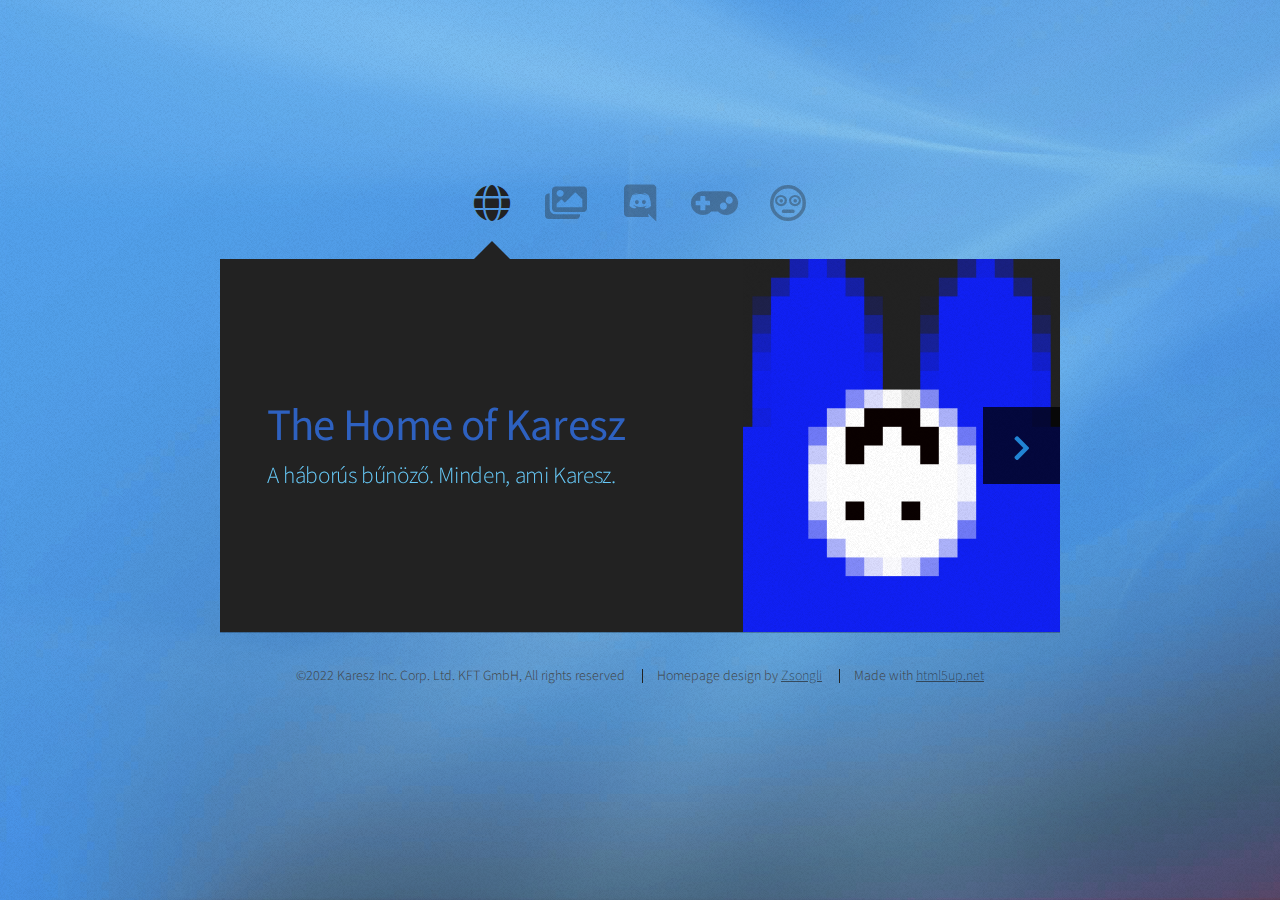
<file: index.html>
<!DOCTYPE html>
<html lang="en">

<head>
    <title>The Home of Karesz</title>
    <meta charset="utf-8" />
    <meta name="viewport" content="width=device-width, initial-scale=1, user-scalable=no" />
    <link rel="stylesheet" href="assets/css/main.css" />
    <link rel="shortcut icon" type="image/x-icon" href="favicon.ico" />
    <noscript>
        <link rel="stylesheet" href="assets/css/noscript.css" />
    </noscript>
</head>

<body class="is-preload">
    <!-- Wrapper-->
    <div id="wrapper">
        <!-- Nav -->
        <nav id="nav">
            <a href="#" class="icon solid fa-globe"><span>Főoldal</span></a>
            <a href="#kareszok" class="icon solid fa-images"><span>Kareszok</span></a>
            <a href="http://invite.karesz.xyz" class="icon brands fa-discord" target="_blank"><span>Discord
                    Bot</span></a>
            <a href="http://clicker.karesz.xyz/" class="icon solid fa-gamepad" target="_blank"><span>Clicker</span></a>
            <a href="/projects" class="icon far fa-flushed"><span>Projects</span></a>
        </nav>

        <!-- Main -->
        <div id="main">
            <!-- Ház -->
            <article id="home" class="panel intro">
                <header>
                    <h1>The Home of Karesz</h1>
                    <p>A háborús bűnöző. Minden, ami Karesz.</p>
                </header>
                <a href="#kareszok" class="jumplink pic">
                    <span class="arrow icon solid fa-chevron-right"><span>Nézz meg</span></span>
                    <img src="images/Karesz.png" alt="" />
                </a>
            </article>

            <!-- Kareszok -->
            <article id="kareszok" class="panel">
                <header>
                    <h2>Kareszok</h2>
                </header>
                <p>
                    Karesz vagyok. Itt van még több Karesz. Kareszból sosem
                    elég.
                </p>
                <section>
                    <div class="row">
                        <div class="col-4 col-6-medium col-12-small">
                            <a href="#" class="image fit"><img src="images/Karesz.svg" alt="" /></a>
                        </div>
                        <div class="col-4 col-6-medium col-12-small">
                            <a href="#" class="image fit"><img src="images/Karesz.png" alt="" /></a>
                        </div>
                        <div class="col-4 col-6-medium col-12-small">
                            <a href="#" class="image fit"><img src="images/Karesz.svg" alt="" /></a>
                        </div>
                        <div class="col-4 col-6-medium col-12-small">
                            <a href="#" class="image fit"><img src="images/Karesz.png" alt="" /></a>
                        </div>
                        <div class="col-4 col-6-medium col-12-small">
                            <a href="#" class="image fit"><img src="images/Karesz.svg" alt="" /></a>
                        </div>
                        <div class="col-4 col-6-medium col-12-small">
                            <a href="#" class="image fit"><img src="images/Karesz.png" alt="" /></a>
                        </div>
                        <div class="col-4 col-6-medium col-12-small">
                            <a href="#" class="image fit"><img src="images/Karesz.svg" alt="" /></a>
                        </div>
                        <div class="col-4 col-6-medium col-12-small">
                            <a href="#" class="image fit"><img src="images/Karesz.png" alt="" /></a>
                        </div>
                        <div class="col-4 col-6-medium col-12-small">
                            <a href="#" class="image fit"><img src="images/Karesz.svg" alt="" /></a>
                        </div>
                        <div class="col-4 col-6-medium col-12-small">
                            <a href="#" class="image fit"><img src="images/Karesz.png" alt="" /></a>
                        </div>
                        <div class="col-4 col-6-medium col-12-small">
                            <a href="#" class="image fit"><img src="images/Karesz.svg" alt="" /></a>
                        </div>
                        <div class="col-4 col-6-medium col-12-small">
                            <a href="#" class="image fit"><img src="images/Karesz.png" alt="" /></a>
                        </div>
                    </div>
                </section>
            </article>
        </div>

        <!-- Footer -->
        <div id="footer">
            <ul class="copyright">
                <li>&copy;2022 Karesz Inc. Corp. Ltd. KFT GmbH, All rights reserved</li>
                <li>Homepage design by <a href="https://github.com/Zsongli">Zsongli</a></li>
                <li>Made with <a href="https://html5up.net">html5up.net</a></li>
            </ul>
        </div>
    </div>

    <!-- Scripts -->
    <script src="assets/js/jquery.min.js"></script>
    <script src="assets/js/browser.min.js"></script>
    <script src="assets/js/breakpoints.min.js"></script>
    <script src="assets/js/util.js"></script>
    <script src="assets/js/main.js"></script>
</body>

</html>
</file>
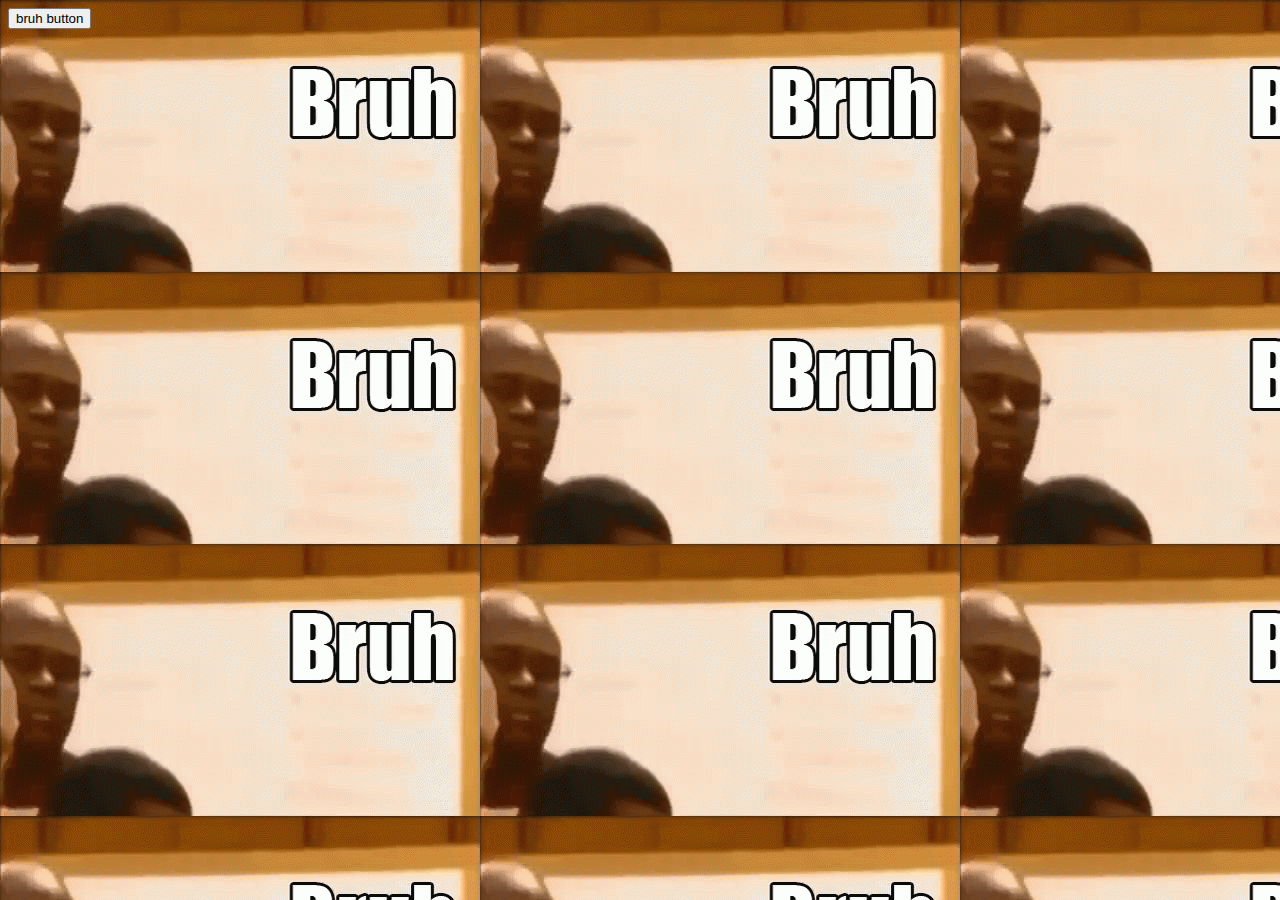
<file: bruh/index.html>
<!DOCTYPE html>
<html lang="en">
    <head>
        <meta charset="UTF-8" />
        <meta name="viewport" content="width=device-width, initial-scale=1.0" />
        <link rel="stylesheet" href="style.css" />
        <script src="bruh.js"></script>
        <title>bruh</title>

        <link
            rel="apple-touch-icon"
            sizes="180x180"
            href="./icon/apple-touch-icon.png"
        />
        <link
            rel="icon"
            type="image/png"
            sizes="32x32"
            href="./icon/favicon-32x32.png"
        />
        <link
            rel="icon"
            type="image/png"
            sizes="16x16"
            href="./icon/favicon-16x16.png"
        />
        <link rel="manifest" href="./icon/site.webmanifest" />
    </head>

    <body>
        <button onclick="bruh()" id="bruh-button">bruh button</button>
        <p id="p1"></p>
    </body>
</html>
</file>
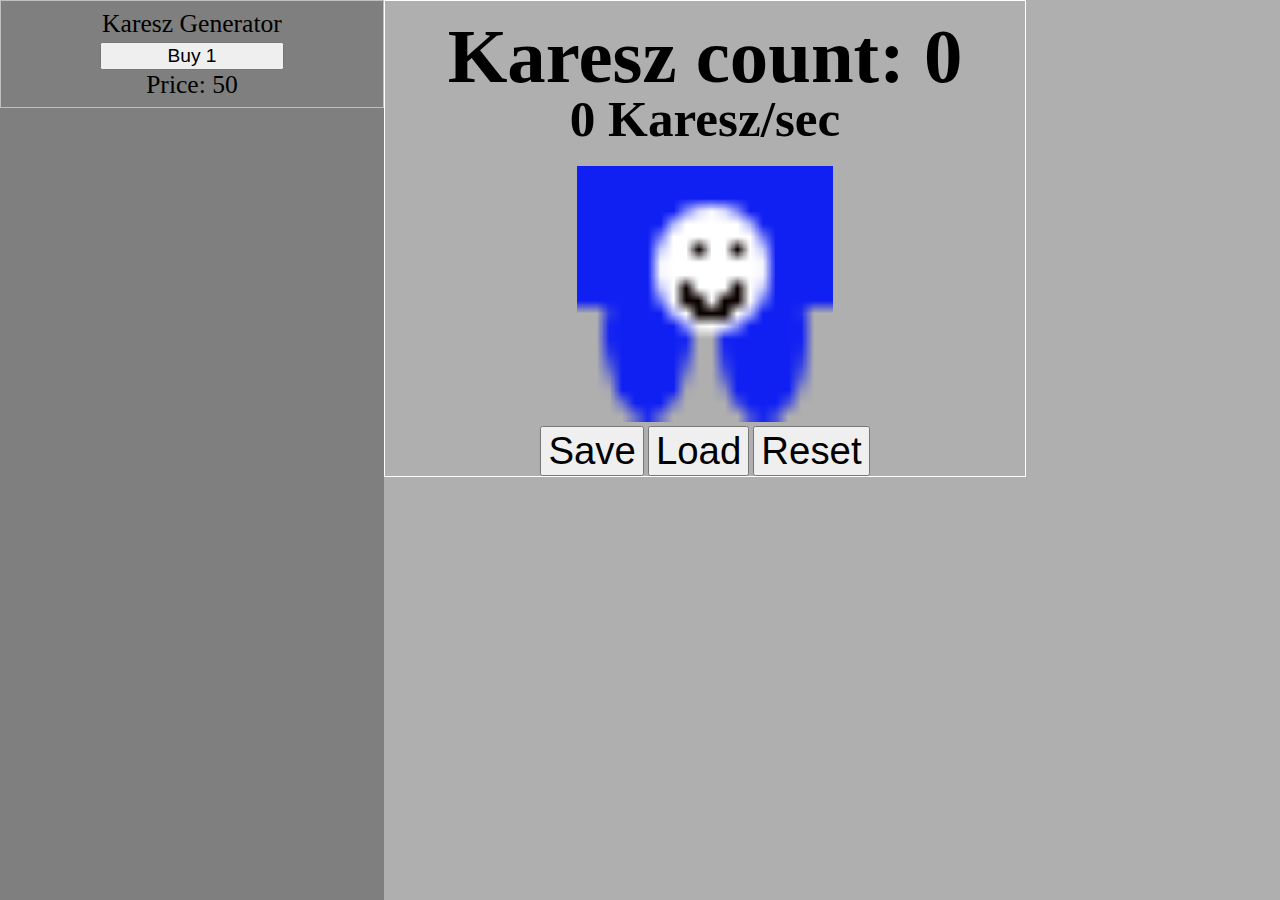
<file: kareszClicker/index.html>
<!DOCTYPE html>
<html lang="en" dir="ltr">
    <head>
        <meta charset="utf-8" />
        <title>Karesz Clicker v1.0</title>
        <link rel="stylesheet" href="index.css" />
    </head>
    <script src="index.js"></script>
    <body onload="onPageLoad()">
        <div id="sidebar">
            <div class="item">
                <div>Karesz Generator</div>
                <button class="itemButton" onclick="buyKareszGenerator(1)">
                    Buy 1
                </button>
                <div id="kareszGeneratorPriceText">Price: 0 Karesz</div>
            </div>
        </div>
        <div id="kareszContainer">
            <h1 id="kareszCountText">Karesz count:</h1>
            <h2 id="kareszPerSecText">0 Karesz/sec</h2>
            <img
                src="../karesz/images/karesz.png"
                id="kareszImage"
                onclick="kareszClicked()"
            />
            <br />
            <button id="saveButton" onclick="saveGame()">Save</button>
            <button id="loadButton" onclick="loadGame(true)">Load</button>
            <button id="resetButton" onclick="resetGame()">Reset</button>
        </div>
    </body>
</html>
</file>
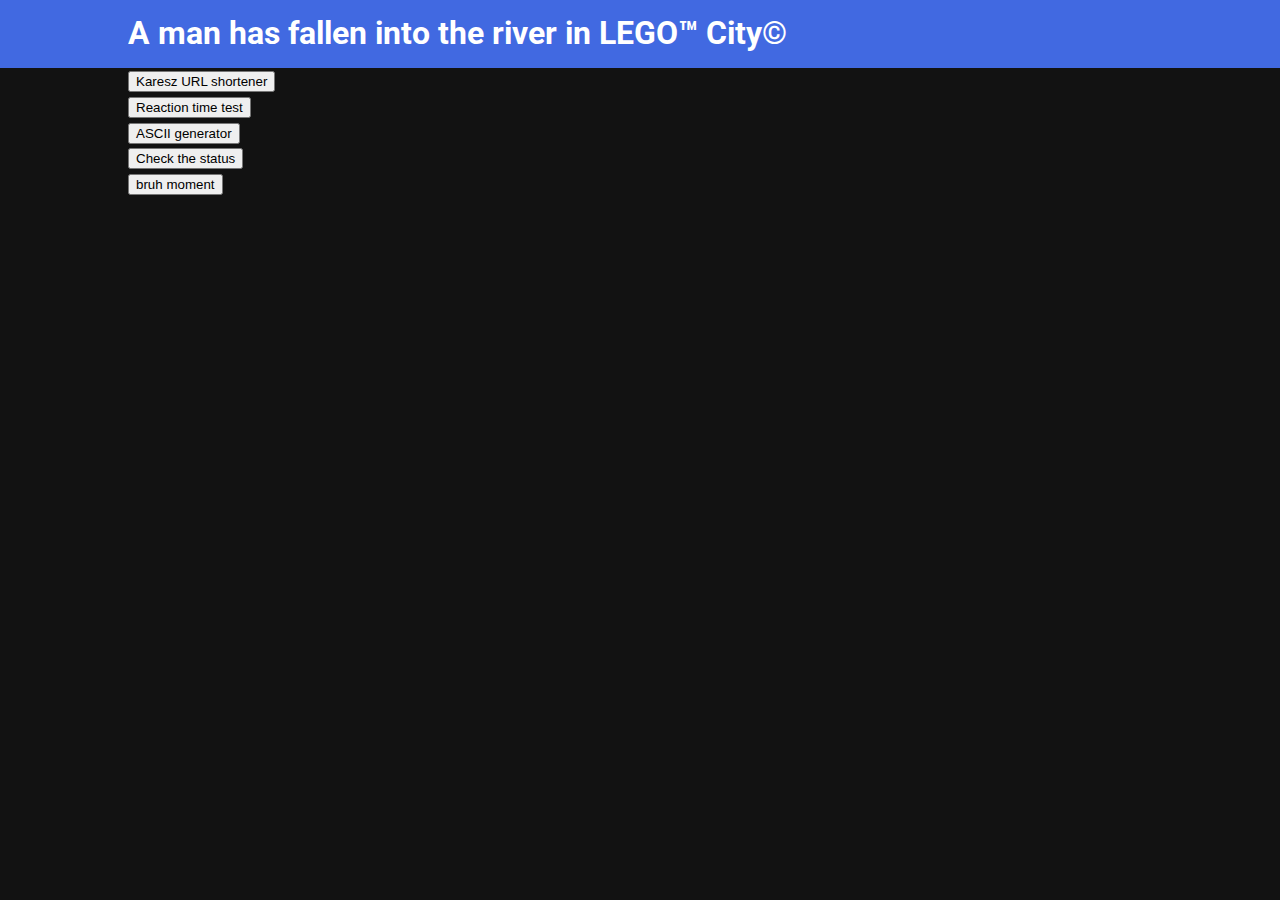
<file: projects/index.html>
<!DOCTYPE html>
<html lang="en">

<head>
    <script src="projects.js"></script>
    <link rel="stylesheet" href="style.css" />
    <meta charset="UTF-8" />
    <meta name="viewport" content="width=device-width, initial-scale=1.0" />
    <link rel="preconnect" href="https://fonts.gstatic.com" />
    <link href="https://fonts.googleapis.com/css2?family=Roboto:wght@300&display=swap" rel="stylesheet" />
    <title>a man has fallen into the river in lego&trade; city&copy;</title>
</head>

<body>
    <header id="main-header">
        <div class="container">
            <h1>
                A man has fallen into the river in LEGO&trade; City&copy;
            </h1>
        </div>
    </header>

    <div class="container" id="links">
        <button onclick="redir('shortener')">Karesz URL shortener</button>
        <br>
        <button onclick="redir('reactiontime')">Reaction time test</button>
        <br>
        <button onclick="redir('ascii')">ASCII generator</button>
        <br>
        <button onclick="redir('\/\/status.karesz.xyz', true)">Check the status</button>
        <br>
        <button onclick="redir('bruh')">bruh moment</button>
    </div>
</body>

</html>
</file>
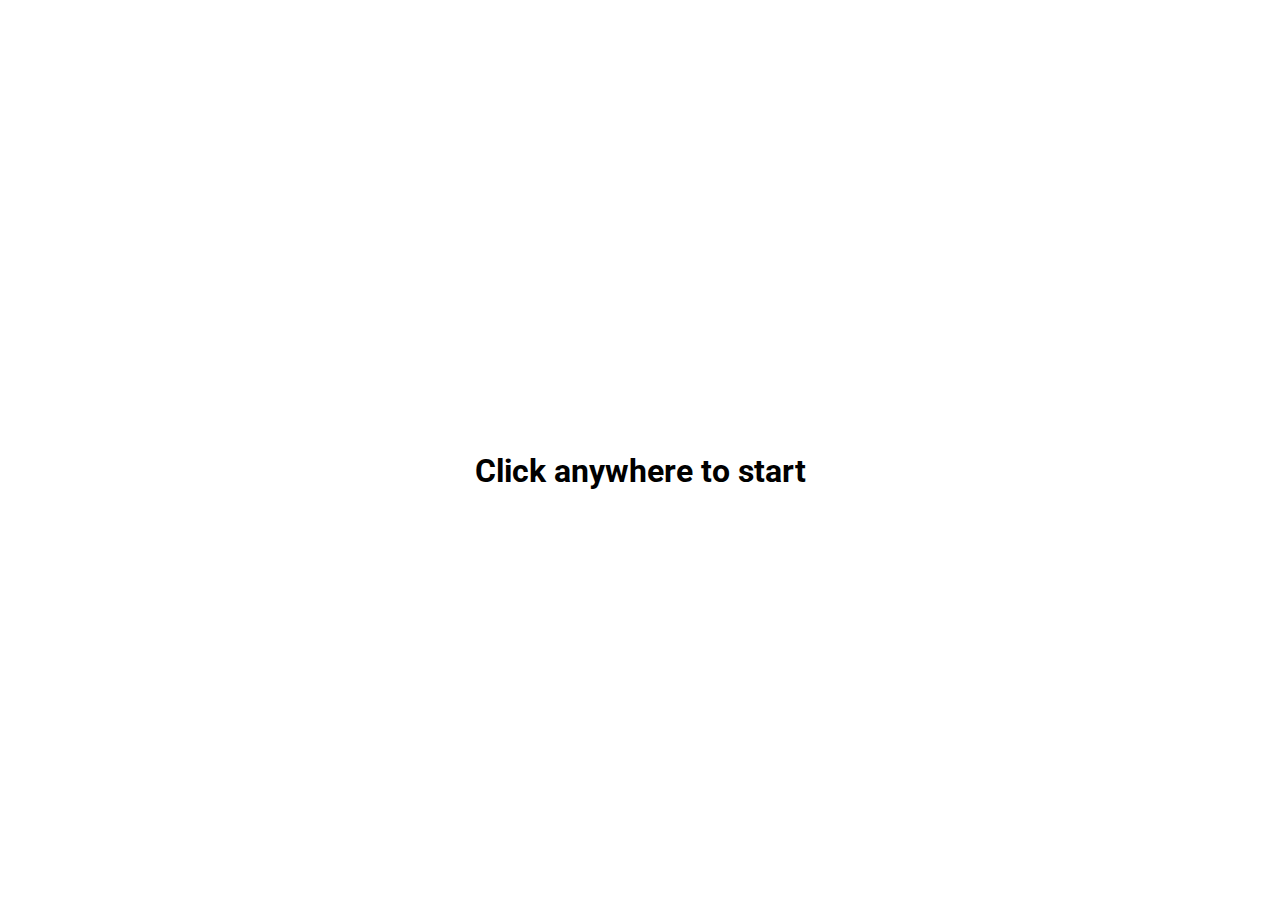
<file: reactiontime/index.html>
<!DOCTYPE html>
<html lang="en">

<head>
    <meta charset="UTF-8" />
    <meta name="viewport" content="width=device-width, initial-scale=1.0" />

    <link rel="preconnect" href="https://fonts.gstatic.com">
    <link href="https://fonts.googleapis.com/css2?family=Roboto:wght@900&display=swap" rel="stylesheet">

    <link rel="stylesheet" href="style.css">
    <script src="reaction.js"></script>
    <title>Reaction Time Test</title>
</head>

<body>
    <div class="parent">
        <h1 id="h1">Click anywhere to start</h1>
    </div>
</body>

</html>
</file>
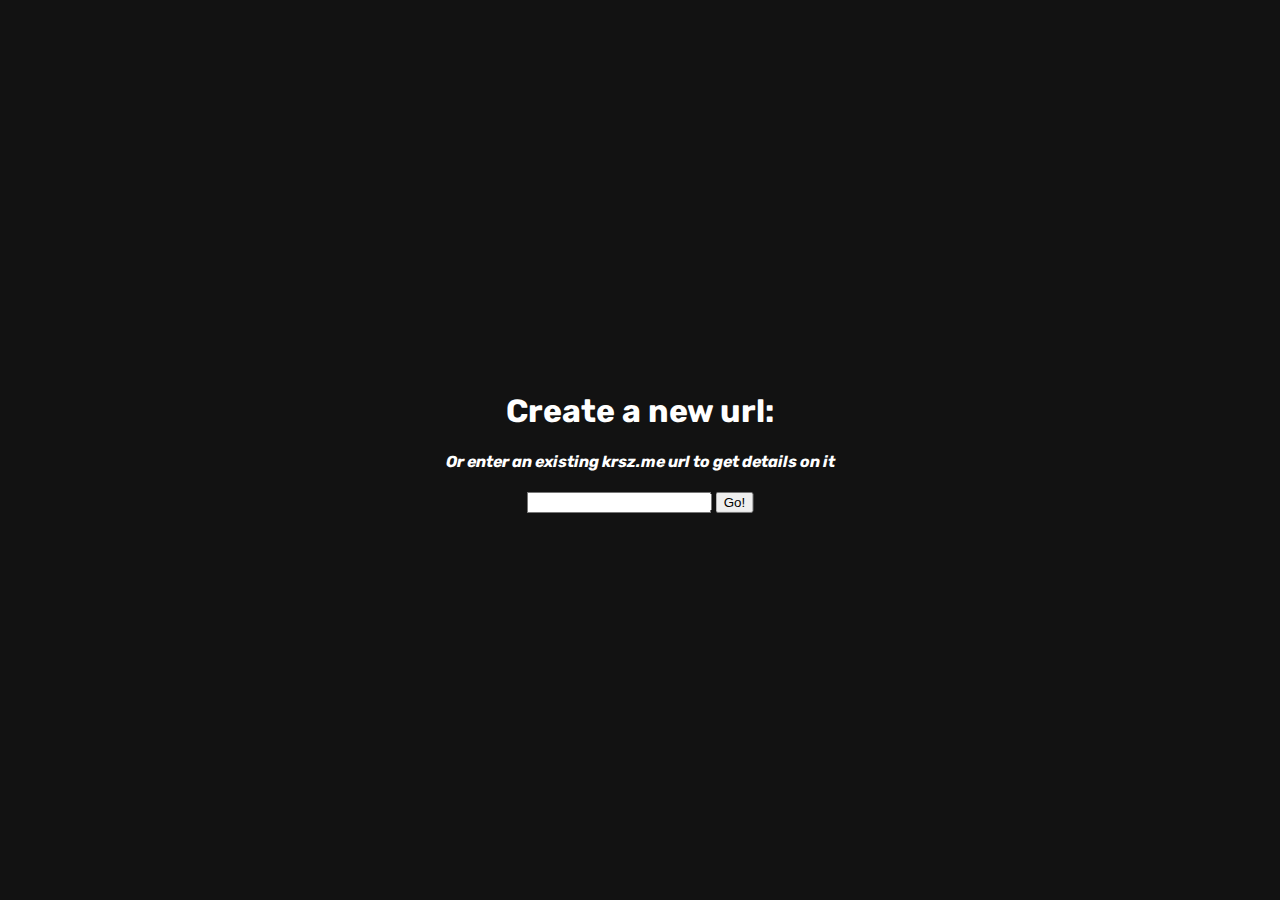
<file: shortener/index.html>
<!DOCTYPE html>
<html lang="en">

<head>
    <meta charset="UTF-8">
    <meta name="viewport" content="width=device-width, initial-scale=1.0">

    <link rel="preconnect" href="https://fonts.gstatic.com">
    <link href="https://fonts.googleapis.com/css2?family=Rubik&display=swap" rel="stylesheet">

    <link rel="stylesheet" href="style.css">
    <script src="shortener.js"></script>
    <title>Karesz URL shortener</title>
</head>

<body>
    <form class="center" id="form">
        <h1>Create a new url:</h1>
        <h4><i>Or enter an existing krsz.me url to get details on it</i></h4>
        <input type="text" id="dest" title="Enter the url here">
        <input type="submit" title="Click to go" value="Go!">
        <p id="p"></p>
        <a href="#" target="_blank" id="a"></a>
    </form>
</body>

</html>
</file>
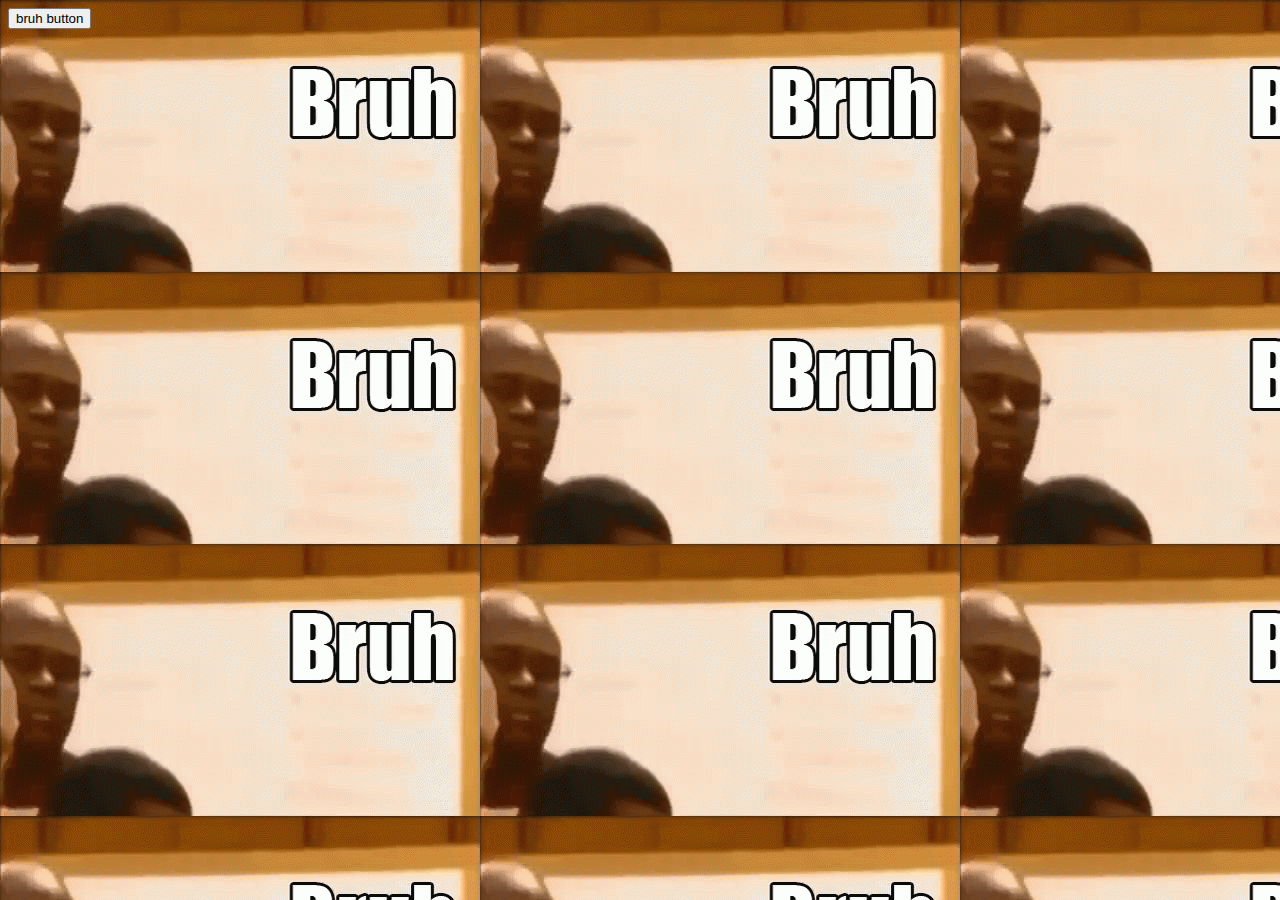
<file: bruh/bruh.html>
<!DOCTYPE html>
<html lang="en">

<head>
    <meta charset="UTF-8">
    <meta name="viewport" content="width=device-width, initial-scale=1.0">
    <link rel="stylesheet" href="style.css">
    <script src="bruh.js"></script>
    <title>bruh</title>
</head>

<body><button onclick="bruh()" id="bruh-button">bruh button</button>
    <p id="p1"></p>

</body>

</html>
</file>
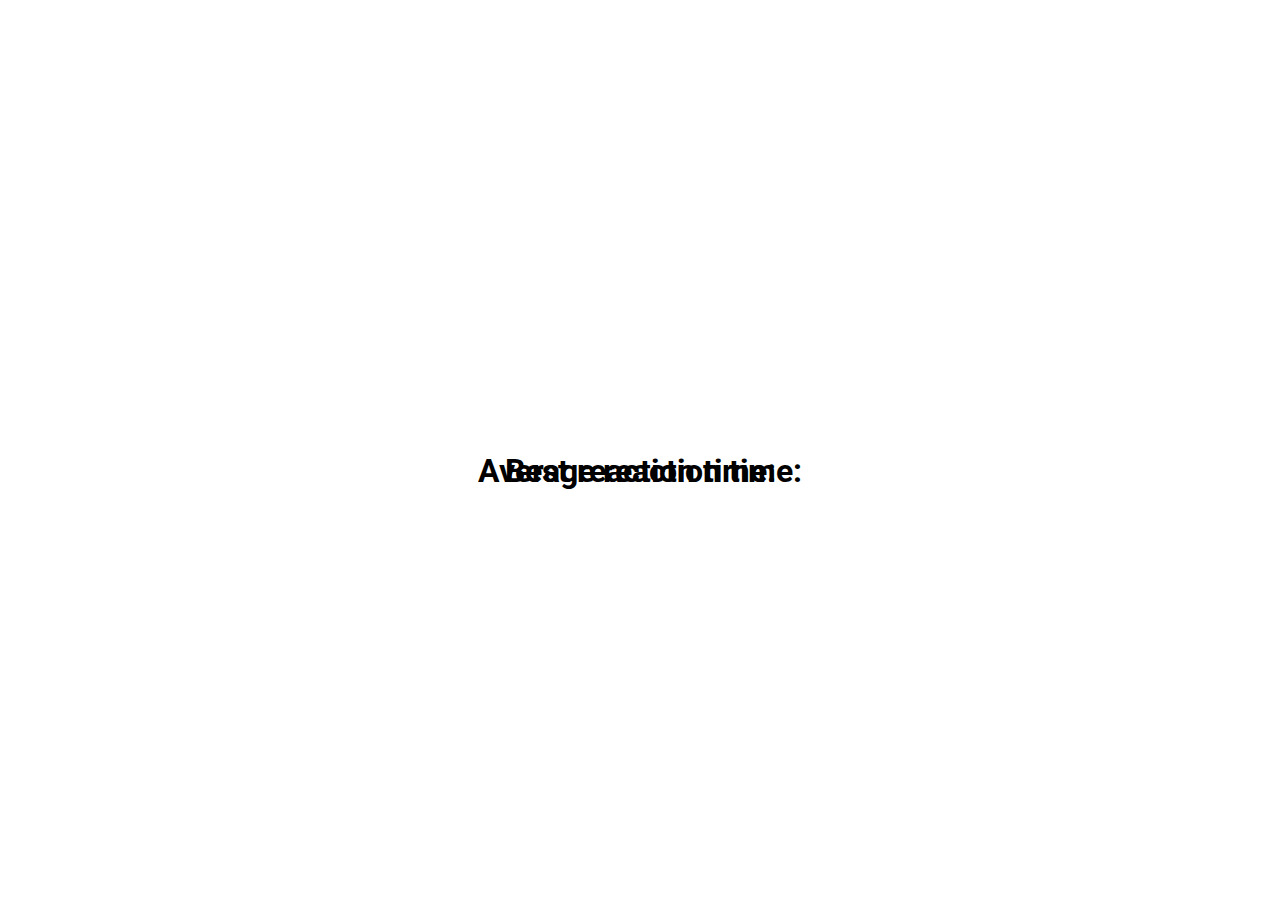
<file: reactiontime/stats.html>
<!DOCTYPE html>
<html lang="en">

<head>
    <meta charset="UTF-8">
    <meta name="viewport" content="width=device-width, initial-scale=1.0">

    <link rel="preconnect" href="https://fonts.gstatic.com">
    <link href="https://fonts.googleapis.com/css2?family=Roboto:wght@500&display=swap" rel="stylesheet">

    <link rel="stylesheet" href="style.css">
    <script src="stats.js"></script>
    <title>Reaction Time Stats</title>
</head>

<body>
    <div class="center">
        <h1>Average reaction time:</h1>
        <h2 id="average"></h2>
        <h1>Best reaction time:</h1>
        <h2 id="min"></h2>
    </div>
</body>

</html>
</file>
<file: assets/css/noscript.css>
/* Wrapper */

	#wrapper {
		opacity: 1 !important;
	}

/* Nav */

	#nav a {
		opacity: 1.0;
	}

		#nav a:before, #nav a:after {
			display: none;
		}

		#nav a span {
			top: 0;
			opacity: 1.0;
		}

			#nav a span:after {
				display: none;
			}

/* Main */

	#main {
		background: none;
		box-shadow: none;
	}

		#main > .panel {
			background: #222222;
			margin-bottom: 2em;
		}

			#main > .panel:last-child {
				margin-bottom: 0;
			}
</file>
<file: bruh/style.css>
body {
    background-image: url("bruh.gif");
}
</file>
<file: kareszClicker/index.css>
body {
  background: #AFAFAF;
  margin: 0;
  overflow: hidden;
}
#sidebar{
  width: 30%;
  height: 100vh;
  float: left;
  background: #7F7F7F;
}
.item{
  padding: 2%;
  border: 1px solid #BFBFBF;
  text-align: center;
  font-size: 2vw;
}
.itemButton {
  width: 50%;
  font-size: 1.5vw;
}
#kareszContainer{
  text-align: center;
  width: 50%;
  border: 1px solid #FFFFFF;
  top: 50%;
  float: left;
}
#kareszImage{
  width: 20vw;
  user-drag: none;
  user-select: none;
  -moz-user-select: none;
  -webkit-user-drag: none;
  -webkit-user-select: none;
  -ms-user-select: none;
}
#kareszCountText{
  font-size: 6vw;
  line-height: 10px;
}
#kareszPerSecText{
  font-size: 4vw;
  line-height: 10px;
}
#saveButton, #loadButton, #resetButton {
  font-size: 3vw;
}
</file>
<file: projects/style.css>
body {
    font-family: "Roboto", sans-serif;
    color: white;
    background-color: #121212;
    font-size: 16px;
    line-height: 1.6em;
    margin: 0;
}

body h3 {
    color: cornflowerblue;
}

#main-header {
    background-color: royalblue;
    color: white;
}

.container {
    width: 80%;
    margin: auto;
    overflow: hidden;
}

.error {
    color: #cf6679;
}
</file>
<file: reactiontime/style.css>
html,
body {
    margin: 0;
    padding: 0;
    width: 100%;
    height: 100%;
    background-color: white;
}

h1 {
    position: absolute;
    top: 50%;
    left: 50%;
    transform: translate(-50%, -50%);

    font-family: "Roboto", sans-serif;
}
</file>
<file: shortener/style.css>
html,
body {
    margin: 0;
    padding: 0;
    width: 100%;
    height: 100%;
    color: white;
    background-color: #121212;
    font-family: "Rubik", sans-serif;
}

.center {
    position: absolute;
    top: 50%;
    left: 50%;
    transform: translate(-50%, -50%);
    text-align: center;
}

#res {
    color: white;
}
</file>
<file: assets/css/main.css>
@import url("https://fonts.googleapis.com/css?family=Source+Sans+Pro:300,400,300italic,400italic");
@import url("fontawesome-all.min.css");


html, body, div, span, applet, object,
iframe, h1, h2, h3, h4, h5, h6, p, blockquote,
pre, a, abbr, acronym, address, big, cite,
code, del, dfn, em, img, ins, kbd, q, s, samp,
small, strike, strong, sub, sup, tt, var, b,
u, i, center, dl, dt, dd, ol, ul, li, fieldset,
form, label, legend, table, caption, tbody,
tfoot, thead, tr, th, td, article, aside,
canvas, details, embed, figure, figcaption,
footer, header, hgroup, menu, nav, output, ruby,
section, summary, time, mark, audio, video {
	margin: 0;
	padding: 0;
	border: 0;
	font-size: 100%;
	font: inherit;
	vertical-align: baseline;}

article, aside, details, figcaption, figure,
footer, header, hgroup, menu, nav, section {
	display: block;}

body {
	line-height: 1;
}

ol, ul {
	list-style: none;
}

blockquote, q {
	quotes: none;
}

	blockquote:before, blockquote:after, q:before, q:after {
		content: '';
		content: none;
	}

table {
	border-collapse: collapse;
	border-spacing: 0;
}

body {
	-webkit-text-size-adjust: none;
}

mark {
	background-color: transparent;
	color: inherit;
}

input::-moz-focus-inner {
	border: 0;
	padding: 0;
}

input, select, textarea {
	-moz-appearance: none;
	-webkit-appearance: none;
	-ms-appearance: none;
	appearance: none;
}

/* Row */

	.row {
		display: flex;
		flex-wrap: wrap;
		box-sizing: border-box;
		align-items: stretch;
	}

		.row > * {
			box-sizing: border-box;
		}

		.row.gtr-uniform > * > :last-child {
			margin-bottom: 0;
		}

		.row.aln-left {
			justify-content: flex-start;
		}

		.row.aln-center {
			justify-content: center;
		}

		.row.aln-right {
			justify-content: flex-end;
		}

		.row.aln-top {
			align-items: flex-start;
		}

		.row.aln-middle {
			align-items: center;
		}

		.row.aln-bottom {
			align-items: flex-end;
		}

		.row > .imp {
			order: -1;
		}

		.row > .col-1 {
			width: 8.33333%;
		}

		.row > .off-1 {
			margin-left: 8.33333%;
		}

		.row > .col-2 {
			width: 16.66667%;
		}

		.row > .off-2 {
			margin-left: 16.66667%;
		}

		.row > .col-3 {
			width: 25%;
		}

		.row > .off-3 {
			margin-left: 25%;
		}

		.row > .col-4 {
			width: 33.33333%;
		}

		.row > .off-4 {
			margin-left: 33.33333%;
		}

		.row > .col-5 {
			width: 41.66667%;
		}

		.row > .off-5 {
			margin-left: 41.66667%;
		}

		.row > .col-6 {
			width: 50%;
		}

		.row > .off-6 {
			margin-left: 50%;
		}

		.row > .col-7 {
			width: 58.33333%;
		}

		.row > .off-7 {
			margin-left: 58.33333%;
		}

		.row > .col-8 {
			width: 66.66667%;
		}

		.row > .off-8 {
			margin-left: 66.66667%;
		}

		.row > .col-9 {
			width: 75%;
		}

		.row > .off-9 {
			margin-left: 75%;
		}

		.row > .col-10 {
			width: 83.33333%;
		}

		.row > .off-10 {
			margin-left: 83.33333%;
		}

		.row > .col-11 {
			width: 91.66667%;
		}

		.row > .off-11 {
			margin-left: 91.66667%;
		}

		.row > .col-12 {
			width: 100%;
		}

		.row > .off-12 {
			margin-left: 100%;
		}

		.row.gtr-0 {
			margin-top: 0em;
			margin-left: 0em;
		}

			.row.gtr-0 > * {
				padding: 0em 0 0 0em;
			}

			.row.gtr-0.gtr-uniform {
				margin-top: 0em;
			}

				.row.gtr-0.gtr-uniform > * {
					padding-top: 0em;
				}

		.row.gtr-25 {
			margin-top: -0.3125em;
			margin-left: -0.3125em;
		}

			.row.gtr-25 > * {
				padding: 0.3125em 0 0 0.3125em;
			}

			.row.gtr-25.gtr-uniform {
				margin-top: -0.3125em;
			}

				.row.gtr-25.gtr-uniform > * {
					padding-top: 0.3125em;
				}

		.row.gtr-50 {
			margin-top: -0.625em;
			margin-left: -0.625em;
		}

			.row.gtr-50 > * {
				padding: 0.625em 0 0 0.625em;
			}

			.row.gtr-50.gtr-uniform {
				margin-top: -0.625em;
			}

				.row.gtr-50.gtr-uniform > * {
					padding-top: 0.625em;
				}

		.row {
			margin-top: -1.25em;
			margin-left: -1.25em;
		}

			.row > * {
				padding: 1.25em 0 0 1.25em;
			}

			.row.gtr-uniform {
				margin-top: -1.25em;
			}

				.row.gtr-uniform > * {
					padding-top: 1.25em;
				}

		.row.gtr-150 {
			margin-top: -1.875em;
			margin-left: -1.875em;
		}

			.row.gtr-150 > * {
				padding: 1.875em 0 0 1.875em;
			}

			.row.gtr-150.gtr-uniform {
				margin-top: -1.875em;
			}

				.row.gtr-150.gtr-uniform > * {
					padding-top: 1.875em;
				}

		.row.gtr-200 {
			margin-top: -2.5em;
			margin-left: -2.5em;
		}

			.row.gtr-200 > * {
				padding: 2.5em 0 0 2.5em;
			}

			.row.gtr-200.gtr-uniform {
				margin-top: -2.5em;
			}

				.row.gtr-200.gtr-uniform > * {
					padding-top: 2.5em;
				}

		@media screen and (max-width: 1680px) {

			.row {
				display: flex;
				flex-wrap: wrap;
				box-sizing: border-box;
				align-items: stretch;
			}

				.row > * {
					box-sizing: border-box;
				}

				.row.gtr-uniform > * > :last-child {
					margin-bottom: 0;
				}

				.row.aln-left {
					justify-content: flex-start;
				}

				.row.aln-center {
					justify-content: center;
				}

				.row.aln-right {
					justify-content: flex-end;
				}

				.row.aln-top {
					align-items: flex-start;
				}

				.row.aln-middle {
					align-items: center;
				}

				.row.aln-bottom {
					align-items: flex-end;
				}

				.row > .imp-xlarge {
					order: -1;
				}

				.row > .col-1-xlarge {
					width: 8.33333%;
				}

				.row > .off-1-xlarge {
					margin-left: 8.33333%;
				}

				.row > .col-2-xlarge {
					width: 16.66667%;
				}

				.row > .off-2-xlarge {
					margin-left: 16.66667%;
				}

				.row > .col-3-xlarge {
					width: 25%;
				}

				.row > .off-3-xlarge {
					margin-left: 25%;
				}

				.row > .col-4-xlarge {
					width: 33.33333%;
				}

				.row > .off-4-xlarge {
					margin-left: 33.33333%;
				}

				.row > .col-5-xlarge {
					width: 41.66667%;
				}

				.row > .off-5-xlarge {
					margin-left: 41.66667%;
				}

				.row > .col-6-xlarge {
					width: 50%;
				}

				.row > .off-6-xlarge {
					margin-left: 50%;
				}

				.row > .col-7-xlarge {
					width: 58.33333%;
				}

				.row > .off-7-xlarge {
					margin-left: 58.33333%;
				}

				.row > .col-8-xlarge {
					width: 66.66667%;
				}

				.row > .off-8-xlarge {
					margin-left: 66.66667%;
				}

				.row > .col-9-xlarge {
					width: 75%;
				}

				.row > .off-9-xlarge {
					margin-left: 75%;
				}

				.row > .col-10-xlarge {
					width: 83.33333%;
				}

				.row > .off-10-xlarge {
					margin-left: 83.33333%;
				}

				.row > .col-11-xlarge {
					width: 91.66667%;
				}

				.row > .off-11-xlarge {
					margin-left: 91.66667%;
				}

				.row > .col-12-xlarge {
					width: 100%;
				}

				.row > .off-12-xlarge {
					margin-left: 100%;
				}

				.row.gtr-0 {
					margin-top: 0em;
					margin-left: 0em;
				}

					.row.gtr-0 > * {
						padding: 0em 0 0 0em;
					}

					.row.gtr-0.gtr-uniform {
						margin-top: 0em;
					}

						.row.gtr-0.gtr-uniform > * {
							padding-top: 0em;
						}

				.row.gtr-25 {
					margin-top: -0.3125em;
					margin-left: -0.3125em;
				}

					.row.gtr-25 > * {
						padding: 0.3125em 0 0 0.3125em;
					}

					.row.gtr-25.gtr-uniform {
						margin-top: -0.3125em;
					}

						.row.gtr-25.gtr-uniform > * {
							padding-top: 0.3125em;
						}

				.row.gtr-50 {
					margin-top: -0.625em;
					margin-left: -0.625em;
				}

					.row.gtr-50 > * {
						padding: 0.625em 0 0 0.625em;
					}

					.row.gtr-50.gtr-uniform {
						margin-top: -0.625em;
					}

						.row.gtr-50.gtr-uniform > * {
							padding-top: 0.625em;
						}

				.row {
					margin-top: -1.25em;
					margin-left: -1.25em;
				}

					.row > * {
						padding: 1.25em 0 0 1.25em;
					}

					.row.gtr-uniform {
						margin-top: -1.25em;
					}

						.row.gtr-uniform > * {
							padding-top: 1.25em;
						}

				.row.gtr-150 {
					margin-top: -1.875em;
					margin-left: -1.875em;
				}

					.row.gtr-150 > * {
						padding: 1.875em 0 0 1.875em;
					}

					.row.gtr-150.gtr-uniform {
						margin-top: -1.875em;
					}

						.row.gtr-150.gtr-uniform > * {
							padding-top: 1.875em;
						}

				.row.gtr-200 {
					margin-top: -2.5em;
					margin-left: -2.5em;
				}

					.row.gtr-200 > * {
						padding: 2.5em 0 0 2.5em;
					}

					.row.gtr-200.gtr-uniform {
						margin-top: -2.5em;
					}

						.row.gtr-200.gtr-uniform > * {
							padding-top: 2.5em;
						}

		}

		@media screen and (max-width: 1280px) {

			.row {
				display: flex;
				flex-wrap: wrap;
				box-sizing: border-box;
				align-items: stretch;
			}

				.row > * {
					box-sizing: border-box;
				}

				.row.gtr-uniform > * > :last-child {
					margin-bottom: 0;
				}

				.row.aln-left {
					justify-content: flex-start;
				}

				.row.aln-center {
					justify-content: center;
				}

				.row.aln-right {
					justify-content: flex-end;
				}

				.row.aln-top {
					align-items: flex-start;
				}

				.row.aln-middle {
					align-items: center;
				}

				.row.aln-bottom {
					align-items: flex-end;
				}

				.row > .imp-large {
					order: -1;
				}

				.row > .col-1-large {
					width: 8.33333%;
				}

				.row > .off-1-large {
					margin-left: 8.33333%;
				}

				.row > .col-2-large {
					width: 16.66667%;
				}

				.row > .off-2-large {
					margin-left: 16.66667%;
				}

				.row > .col-3-large {
					width: 25%;
				}

				.row > .off-3-large {
					margin-left: 25%;
				}

				.row > .col-4-large {
					width: 33.33333%;
				}

				.row > .off-4-large {
					margin-left: 33.33333%;
				}

				.row > .col-5-large {
					width: 41.66667%;
				}

				.row > .off-5-large {
					margin-left: 41.66667%;
				}

				.row > .col-6-large {
					width: 50%;
				}

				.row > .off-6-large {
					margin-left: 50%;
				}

				.row > .col-7-large {
					width: 58.33333%;
				}

				.row > .off-7-large {
					margin-left: 58.33333%;
				}

				.row > .col-8-large {
					width: 66.66667%;
				}

				.row > .off-8-large {
					margin-left: 66.66667%;
				}

				.row > .col-9-large {
					width: 75%;
				}

				.row > .off-9-large {
					margin-left: 75%;
				}

				.row > .col-10-large {
					width: 83.33333%;
				}

				.row > .off-10-large {
					margin-left: 83.33333%;
				}

				.row > .col-11-large {
					width: 91.66667%;
				}

				.row > .off-11-large {
					margin-left: 91.66667%;
				}

				.row > .col-12-large {
					width: 100%;
				}

				.row > .off-12-large {
					margin-left: 100%;
				}

				.row.gtr-0 {
					margin-top: 0em;
					margin-left: 0em;
				}

					.row.gtr-0 > * {
						padding: 0em 0 0 0em;
					}

					.row.gtr-0.gtr-uniform {
						margin-top: 0em;
					}

						.row.gtr-0.gtr-uniform > * {
							padding-top: 0em;
						}

				.row.gtr-25 {
					margin-top: -0.3125em;
					margin-left: -0.3125em;
				}

					.row.gtr-25 > * {
						padding: 0.3125em 0 0 0.3125em;
					}

					.row.gtr-25.gtr-uniform {
						margin-top: -0.3125em;
					}

						.row.gtr-25.gtr-uniform > * {
							padding-top: 0.3125em;
						}

				.row.gtr-50 {
					margin-top: -0.625em;
					margin-left: -0.625em;
				}

					.row.gtr-50 > * {
						padding: 0.625em 0 0 0.625em;
					}

					.row.gtr-50.gtr-uniform {
						margin-top: -0.625em;
					}

						.row.gtr-50.gtr-uniform > * {
							padding-top: 0.625em;
						}

				.row {
					margin-top: -1.25em;
					margin-left: -1.25em;
				}

					.row > * {
						padding: 1.25em 0 0 1.25em;
					}

					.row.gtr-uniform {
						margin-top: -1.25em;
					}

						.row.gtr-uniform > * {
							padding-top: 1.25em;
						}

				.row.gtr-150 {
					margin-top: -1.875em;
					margin-left: -1.875em;
				}

					.row.gtr-150 > * {
						padding: 1.875em 0 0 1.875em;
					}

					.row.gtr-150.gtr-uniform {
						margin-top: -1.875em;
					}

						.row.gtr-150.gtr-uniform > * {
							padding-top: 1.875em;
						}

				.row.gtr-200 {
					margin-top: -2.5em;
					margin-left: -2.5em;
				}

					.row.gtr-200 > * {
						padding: 2.5em 0 0 2.5em;
					}

					.row.gtr-200.gtr-uniform {
						margin-top: -2.5em;
					}

						.row.gtr-200.gtr-uniform > * {
							padding-top: 2.5em;
						}

		}

		@media screen and (max-width: 980px) {

			.row {
				display: flex;
				flex-wrap: wrap;
				box-sizing: border-box;
				align-items: stretch;
			}

				.row > * {
					box-sizing: border-box;
				}

				.row.gtr-uniform > * > :last-child {
					margin-bottom: 0;
				}

				.row.aln-left {
					justify-content: flex-start;
				}

				.row.aln-center {
					justify-content: center;
				}

				.row.aln-right {
					justify-content: flex-end;
				}

				.row.aln-top {
					align-items: flex-start;
				}

				.row.aln-middle {
					align-items: center;
				}

				.row.aln-bottom {
					align-items: flex-end;
				}

				.row > .imp-medium {
					order: -1;
				}

				.row > .col-1-medium {
					width: 8.33333%;
				}

				.row > .off-1-medium {
					margin-left: 8.33333%;
				}

				.row > .col-2-medium {
					width: 16.66667%;
				}

				.row > .off-2-medium {
					margin-left: 16.66667%;
				}

				.row > .col-3-medium {
					width: 25%;
				}

				.row > .off-3-medium {
					margin-left: 25%;
				}

				.row > .col-4-medium {
					width: 33.33333%;
				}

				.row > .off-4-medium {
					margin-left: 33.33333%;
				}

				.row > .col-5-medium {
					width: 41.66667%;
				}

				.row > .off-5-medium {
					margin-left: 41.66667%;
				}

				.row > .col-6-medium {
					width: 50%;
				}

				.row > .off-6-medium {
					margin-left: 50%;
				}

				.row > .col-7-medium {
					width: 58.33333%;
				}

				.row > .off-7-medium {
					margin-left: 58.33333%;
				}

				.row > .col-8-medium {
					width: 66.66667%;
				}

				.row > .off-8-medium {
					margin-left: 66.66667%;
				}

				.row > .col-9-medium {
					width: 75%;
				}

				.row > .off-9-medium {
					margin-left: 75%;
				}

				.row > .col-10-medium {
					width: 83.33333%;
				}

				.row > .off-10-medium {
					margin-left: 83.33333%;
				}

				.row > .col-11-medium {
					width: 91.66667%;
				}

				.row > .off-11-medium {
					margin-left: 91.66667%;
				}

				.row > .col-12-medium {
					width: 100%;
				}

				.row > .off-12-medium {
					margin-left: 100%;
				}

				.row.gtr-0 {
					margin-top: 0em;
					margin-left: 0em;
				}

					.row.gtr-0 > * {
						padding: 0em 0 0 0em;
					}

					.row.gtr-0.gtr-uniform {
						margin-top: 0em;
					}

						.row.gtr-0.gtr-uniform > * {
							padding-top: 0em;
						}

				.row.gtr-25 {
					margin-top: -0.3125em;
					margin-left: -0.3125em;
				}

					.row.gtr-25 > * {
						padding: 0.3125em 0 0 0.3125em;
					}

					.row.gtr-25.gtr-uniform {
						margin-top: -0.3125em;
					}

						.row.gtr-25.gtr-uniform > * {
							padding-top: 0.3125em;
						}

				.row.gtr-50 {
					margin-top: -0.625em;
					margin-left: -0.625em;
				}

					.row.gtr-50 > * {
						padding: 0.625em 0 0 0.625em;
					}

					.row.gtr-50.gtr-uniform {
						margin-top: -0.625em;
					}

						.row.gtr-50.gtr-uniform > * {
							padding-top: 0.625em;
						}

				.row {
					margin-top: -1.25em;
					margin-left: -1.25em;
				}

					.row > * {
						padding: 1.25em 0 0 1.25em;
					}

					.row.gtr-uniform {
						margin-top: -1.25em;
					}

						.row.gtr-uniform > * {
							padding-top: 1.25em;
						}

				.row.gtr-150 {
					margin-top: -1.875em;
					margin-left: -1.875em;
				}

					.row.gtr-150 > * {
						padding: 1.875em 0 0 1.875em;
					}

					.row.gtr-150.gtr-uniform {
						margin-top: -1.875em;
					}

						.row.gtr-150.gtr-uniform > * {
							padding-top: 1.875em;
						}

				.row.gtr-200 {
					margin-top: -2.5em;
					margin-left: -2.5em;
				}

					.row.gtr-200 > * {
						padding: 2.5em 0 0 2.5em;
					}

					.row.gtr-200.gtr-uniform {
						margin-top: -2.5em;
					}

						.row.gtr-200.gtr-uniform > * {
							padding-top: 2.5em;
						}

		}

		@media screen and (max-width: 736px) {

			.row {
				display: flex;
				flex-wrap: wrap;
				box-sizing: border-box;
				align-items: stretch;
			}

				.row > * {
					box-sizing: border-box;
				}

				.row.gtr-uniform > * > :last-child {
					margin-bottom: 0;
				}

				.row.aln-left {
					justify-content: flex-start;
				}

				.row.aln-center {
					justify-content: center;
				}

				.row.aln-right {
					justify-content: flex-end;
				}

				.row.aln-top {
					align-items: flex-start;
				}

				.row.aln-middle {
					align-items: center;
				}

				.row.aln-bottom {
					align-items: flex-end;
				}

				.row > .imp-small {
					order: -1;
				}

				.row > .col-1-small {
					width: 8.33333%;
				}

				.row > .off-1-small {
					margin-left: 8.33333%;
				}

				.row > .col-2-small {
					width: 16.66667%;
				}

				.row > .off-2-small {
					margin-left: 16.66667%;
				}

				.row > .col-3-small {
					width: 25%;
				}

				.row > .off-3-small {
					margin-left: 25%;
				}

				.row > .col-4-small {
					width: 33.33333%;
				}

				.row > .off-4-small {
					margin-left: 33.33333%;
				}

				.row > .col-5-small {
					width: 41.66667%;
				}

				.row > .off-5-small {
					margin-left: 41.66667%;
				}

				.row > .col-6-small {
					width: 50%;
				}

				.row > .off-6-small {
					margin-left: 50%;
				}

				.row > .col-7-small {
					width: 58.33333%;
				}

				.row > .off-7-small {
					margin-left: 58.33333%;
				}

				.row > .col-8-small {
					width: 66.66667%;
				}

				.row > .off-8-small {
					margin-left: 66.66667%;
				}

				.row > .col-9-small {
					width: 75%;
				}

				.row > .off-9-small {
					margin-left: 75%;
				}

				.row > .col-10-small {
					width: 83.33333%;
				}

				.row > .off-10-small {
					margin-left: 83.33333%;
				}

				.row > .col-11-small {
					width: 91.66667%;
				}

				.row > .off-11-small {
					margin-left: 91.66667%;
				}

				.row > .col-12-small {
					width: 100%;
				}

				.row > .off-12-small {
					margin-left: 100%;
				}

				.row.gtr-0 {
					margin-top: 0em;
					margin-left: 0em;
				}

					.row.gtr-0 > * {
						padding: 0em 0 0 0em;
					}

					.row.gtr-0.gtr-uniform {
						margin-top: 0em;
					}

						.row.gtr-0.gtr-uniform > * {
							padding-top: 0em;
						}

				.row.gtr-25 {
					margin-top: -0.3125em;
					margin-left: -0.3125em;
				}

					.row.gtr-25 > * {
						padding: 0.3125em 0 0 0.3125em;
					}

					.row.gtr-25.gtr-uniform {
						margin-top: -0.3125em;
					}

						.row.gtr-25.gtr-uniform > * {
							padding-top: 0.3125em;
						}

				.row.gtr-50 {
					margin-top: -0.625em;
					margin-left: -0.625em;
				}

					.row.gtr-50 > * {
						padding: 0.625em 0 0 0.625em;
					}

					.row.gtr-50.gtr-uniform {
						margin-top: -0.625em;
					}

						.row.gtr-50.gtr-uniform > * {
							padding-top: 0.625em;
						}

				.row {
					margin-top: -1.25em;
					margin-left: -1.25em;
				}

					.row > * {
						padding: 1.25em 0 0 1.25em;
					}

					.row.gtr-uniform {
						margin-top: -1.25em;
					}

						.row.gtr-uniform > * {
							padding-top: 1.25em;
						}

				.row.gtr-150 {
					margin-top: -1.875em;
					margin-left: -1.875em;
				}

					.row.gtr-150 > * {
						padding: 1.875em 0 0 1.875em;
					}

					.row.gtr-150.gtr-uniform {
						margin-top: -1.875em;
					}

						.row.gtr-150.gtr-uniform > * {
							padding-top: 1.875em;
						}

				.row.gtr-200 {
					margin-top: -2.5em;
					margin-left: -2.5em;
				}

					.row.gtr-200 > * {
						padding: 2.5em 0 0 2.5em;
					}

					.row.gtr-200.gtr-uniform {
						margin-top: -2.5em;
					}

						.row.gtr-200.gtr-uniform > * {
							padding-top: 2.5em;
						}

		}

/* Basic */

	html {
		box-sizing: border-box;
	}

	*, *:before, *:after {
		box-sizing: inherit;
	}

	body {
		background-image: url("images/overlay.png"), url("images/bg.png");
		background-repeat: repeat, no-repeat;
		background-size: auto, 100% 100%;
		background-attachment: fixed;
		overflow-y: scroll;
	}

		body.is-preload *, body.is-preload *:before, body.is-preload *:after {
			-moz-animation: none !important;
			-webkit-animation: none !important;
			-ms-animation: none !important;
			animation: none !important;
			-moz-transition: none !important;
			-webkit-transition: none !important;
			-ms-transition: none !important;
			transition: none !important;
		}

	body, input, textarea, select {
		font-family: 'Source Sans Pro', sans-serif;
		font-weight: 300;
		color: #777777;
		font-size: 20pt;
		line-height: 1.75em;
	}

		@media screen and (max-width: 1680px) {

			body, input, textarea, select {
				font-size: 15pt;
			}

		}

		@media screen and (max-width: 1280px) {

			body, input, textarea, select {
				font-size: 14pt;
			}

		}

		@media screen and (max-width: 736px) {

			body, input, textarea, select {
				font-size: 12pt;
			}

		}

		@media screen and (max-width: 360px) {

			body, input, textarea, select {
				font-size: 11pt;
			}

		}

	strong, b, h1, h2, h3, h4, h5, h6 {
		font-weight: 400;
		color: #2e61c0;
	}

	h1 {
		font-size: 2.4em;
		letter-spacing: -0.015em;
	}

	h2 {
		font-size: 1.8em;
		letter-spacing: -0.015em;
	}

	h3, h4, h5, h6 {
		font-size: 1.25em;
		letter-spacing: -0.015em;
	}

	@media screen and (max-width: 736px) {

		h1 {
			font-size: 1.75em;
		}

		h2 {
			font-size: 1.375em;
		}

		h3, h4, h5, h6 {
			font-size: 1em;
		}

	}

	blockquote {
		border-left: solid 0.5em rgb(87, 87, 87);
		padding: 1em 0 1em 2em;
		font-style: italic;
	}

	em, i {
		font-style: italic;
	}

	hr {
		border: 0;
		border-top: solid 1px rgb(59, 58, 58);
		padding: 1.5em 0 0 0;
		margin: 1.75em 0 0 0;
	}

	sub {
		position: relative;
		top: 0.5em;
		font-size: 0.8em;
	}

	sup {
		position: relative;
		top: -0.5em;
		font-size: 0.8em;
	}

	br.clear {
		clear: both;
	}

	p, ul, ol, dl, table, blockquote, form {
		margin-bottom: 2em;
	}

/* Table */

	table {
		width: 100%;
	}

		table.default tbody tr {
			border-bottom: solid 1px #f4f4f4;
		}

		table.default td {
			padding: 0.5em 1em 0.5em 1em;
		}

		table.default th {
			text-align: left;
			font-weight: 400;
			padding: 0.5em 1em 0.5em 1em;
		}

		table.default thead {
			border-bottom: solid 2px #f4f4f4;
		}

/* Form */

	form label {
		display: block;
		font-weight: 400;
		color: #363636;
		margin: 0 0 1em 0;
	}

	form input[type="text"],
	form input[type="email"],
	form input[type="password"],
	form select,
	form textarea {
		-webkit-appearance: none;
		border: 0;
		background: #f4f4f4;
		padding: 0.75em;
		width: 100%;
		-moz-transition: background-color .25s ease-in-out;
		-webkit-transition: background-color .25s ease-in-out;
		-ms-transition: background-color .25s ease-in-out;
		transition: background-color .25s ease-in-out;
	}

		form input[type="text"]:focus,
		form input[type="email"]:focus,
		form input[type="password"]:focus,
		form select:focus,
		form textarea:focus {
			background: #f8f8f8;
		}

	form input[type="text"],
	form input[type="email"],
	form input[type="password"],
	form select {
		line-height: 1.35em;
	}

	form ::-webkit-input-placeholder {
		color: #999;
	}

	form :-moz-placeholder {
		color: #999;
	}

	form ::-moz-placeholder {
		color: #999;
	}

	form :-ms-input-placeholder {
		color: #999;
	}

/* Section/Article */

	section, article {
		margin-bottom: 3em;
	}

		section > :last-child, section:last-child, article > :last-child, article:last-child {
			margin-bottom: 0;
		}

	header {
		margin: 0 0 1.5em 0;
	}

		header > p {
			margin: 0.5em 0 0 0;
			color: rgb(103, 201, 247);
		}

		@media screen and (max-width: 736px) {

			header {
				margin: 0 0 1em 0;
			}

		}

/* Image */

	.image {
		display: inline-block;
	}

		.image img {
			display: block;
			width: 100%;
		}

		.image.fit {
			display: block;
			width: 100%;
		}

		.image.featured {
			display: block;
			width: 100%;
			margin: 0 0 2em 0;
		}

		.image.left {
			float: left;
			margin: 0 2em 2em 0;
		}

		.image.centered {
			display: block;
			margin: 0 0 2em 0;
		}

			.image.centered img {
				margin: 0 auto;
				width: auto;
			}

/* Button */

	input[type="button"],
	input[type="submit"],
	input[type="reset"],
	button,
	.button {
		-moz-transition: background-color .25s ease-in-out;
		-webkit-transition: background-color .25s ease-in-out;
		-ms-transition: background-color .25s ease-in-out;
		transition: background-color .25s ease-in-out;
		-webkit-appearance: none;
		display: inline-block;
		background-color: #222222;
		color: #ffffff;
		border: 0;
		cursor: pointer;
		outline: 0;
		padding: 0.7em 1.5em 0.7em 1.5em;
	}

		input[type="button"]:hover,
		input[type="submit"]:hover,
		input[type="reset"]:hover,
		button:hover,
		.button:hover {
			background-color: #333333;
		}

		input[type="button"]:active,
		input[type="submit"]:active,
		input[type="reset"]:active,
		button:active,
		.button:active {
			background-color: #444444;
		}

		input[type="button"].alt,
		input[type="submit"].alt,
		input[type="reset"].alt,
		button.alt,
		.button.alt {
			background-color: #777777;
		}

			input[type="button"].alt:hover,
			input[type="submit"].alt:hover,
			input[type="reset"].alt:hover,
			button.alt:hover,
			.button.alt:hover {
				background-color: #888888;
			}

			input[type="button"].alt:active,
			input[type="submit"].alt:active,
			input[type="reset"].alt:active,
			button.alt:active,
			.button.alt:active {
				background-color: #999999;
			}

		input[type="button"].small,
		input[type="submit"].small,
		input[type="reset"].small,
		button.small,
		.button.small {
			font-size: 0.75em;
		}

		input[type="button"].large,
		input[type="submit"].large,
		input[type="reset"].large,
		button.large,
		.button.large {
			font-size: 1.25em;
			padding: 0.5em 1.25em 0.5em 1.25em;
		}

		input[type="button"].xlarge,
		input[type="submit"].xlarge,
		input[type="reset"].xlarge,
		button.xlarge,
		.button.xlarge {
			font-size: 1.5em;
			padding: 0.5em 1.25em 0.5em 1.25em;
		}

		@media screen and (max-width: 736px) {

			input[type="button"],
			input[type="submit"],
			input[type="reset"],
			button,
			.button {
				width: 100%;
			}

		}

/* List */

	ul {
		list-style: disc;
		padding-left: 1em;
	}

		ul li {
			padding-left: 0.5em;
		}

	ol {
		list-style: decimal;
		padding-left: 1.25em;
	}

		ol li {
			padding-left: 0.25em;
		}

/* Actions */

	ul.actions {
		list-style: none;
		padding-left: 0;
	}

		ul.actions li {
			display: inline-block;
			padding-left: 0;
			margin: 0 0 0 0.5em;
		}

			ul.actions li:first-child {
				margin-left: 0;
			}

		@media screen and (max-width: 736px) {

			ul.actions li {
				display: block;
				margin: 0.75em 0 0 0;
			}

				ul.actions li:first-child {
					margin-top: 0;
				}

		}

/* Icons */

	.icon {
		text-decoration: none;
		position: relative;
		text-decoration: none;
	}

		.icon:before {
			-moz-osx-font-smoothing: grayscale;
			-webkit-font-smoothing: antialiased;
			display: inline-block;
			font-style: normal;
			font-variant: normal;
			text-rendering: auto;
			line-height: 1;
			text-transform: none !important;
			font-family: 'Font Awesome 5 Free';
			font-weight: 400;
		}

		.icon.solid:before {
			font-weight: 900;
		}

		.icon.brands:before {
			font-family: 'Font Awesome 5 Brands';
		}

		.icon:before {
			line-height: inherit;
		}

		.icon > .label {
			display: none;
		}

/* Nav */

	#nav {
		text-align: center;
		height: 4.25em;
		cursor: default;
	}

		#nav a {
			position: relative;
			display: inline-block;
			color: #222222;
			width: 1em;
			height: 1em;
			line-height: 0.9em;
			font-size: 2.5em;
			margin: 0 0.25em 0 0.25em;
			opacity: 0.35;
			outline: 0;
			-moz-transition: opacity .25s ease-in-out;
			-webkit-transition: opacity .25s ease-in-out;
			-ms-transition: opacity .25s ease-in-out;
			transition: opacity .25s ease-in-out;
		}

			#nav a.icon:before {
				padding-right: 0;
			}

			#nav a:before {
				font-size: 0.8em;
			}

			#nav a:after {
				content: '';
				display: block;
				position: absolute;
				left: 50%;
				bottom: -0.75em;
				margin-left: -0.5em;
				border-bottom: solid 0em #222222;
				border-left: solid 0.5em transparent;
				border-right: solid 0.5em transparent;
				-moz-transition: border-bottom-width .25s ease-in-out;
				-webkit-transition: border-bottom-width .25s ease-in-out;
				-ms-transition: border-bottom-width .25s ease-in-out;
				transition: border-bottom-width .25s ease-in-out;
			}

			#nav a span {
				display: block;
				position: absolute;
				background: #222222;
				color: #6ea3e7;
				top: -2.75em;
				font-size: 0.3em;
				height: 2.25em;
				line-height: 2.25em;
				left: 50%;
				opacity: 0;
				-moz-transition: opacity .25s ease-in-out;
				-webkit-transition: opacity .25s ease-in-out;
				-ms-transition: opacity .25s ease-in-out;
				transition: opacity .25s ease-in-out;
				width: 5.5em;
				margin-left: -2.75em;
			}

				#nav a span:after {
					content: '';
					display: block;
					position: absolute;
					bottom: -0.4em;
					left: 50%;
					margin-left: -0.6em;
					border-top: solid 0.6em #222222;
					border-left: solid 0.6em transparent;
					border-right: solid 0.6em transparent;
				}

			#nav a:hover {
				opacity: 1.0;
			}

				#nav a:hover span {
					opacity: 1.0;
				}

			#nav a.active {
				opacity: 1.0;
			}

				#nav a.active:after {
					border-bottom-width: 0.5em;
				}

		@media screen and (max-width: 980px) {

			#nav a span {
				display: none;
			}

		}

/* Wrapper */

	#wrapper {
		width: 45em;
		margin: 0 auto;
		min-height: 100vh;
		max-width: 100%;
		padding: 4em 0;
		display: -moz-flex;
		display: -webkit-flex;
		display: -ms-flex;
		display: flex;
		-moz-flex-direction: column;
		-webkit-flex-direction: column;
		-ms-flex-direction: column;
		flex-direction: column;
		-moz-align-items: center;
		-webkit-align-items: center;
		-ms-align-items: center;
		align-items: center;
		-moz-justify-content: center;
		-webkit-justify-content: center;
		-ms-justify-content: center;
		justify-content: center;
		-moz-transition: opacity 1s ease-in-out;
		-webkit-transition: opacity 1s ease-in-out;
		-ms-transition: opacity 1s ease-in-out;
		transition: opacity 1s ease-in-out;
	}

		body.is-preload #wrapper {
			opacity: 0;
		}

		@media screen and (max-width: 1280px) {

			#wrapper {
				padding: 3em 0;
				max-width: calc(100% - 6em);
			}

		}

		@media screen and (max-width: 980px) {

			#wrapper {
				padding: 1.5em 0;
				max-width: calc(100% - 8em);
			}

		}

		@media screen and (max-width: 736px) {

			#wrapper {
				padding: 1em 0;
				max-width: calc(100% - 2em);
			}

		}

		@media screen and (max-width: 360px) {

			#wrapper {
				padding: 1em 0;
				max-width: 100%;
			}

		}

/* Main */

	#main {
		position: relative;
		overflow: hidden;
		width: 100%;
		background: #222222;
		box-shadow: 0px 1px 0px 0px rgba(0, 0, 0, 0.25);
		-moz-transition: min-height 0.5s ease-in-out, max-height 0.5s ease-in-out;
		-webkit-transition: min-height 0.5s ease-in-out, max-height 0.5s ease-in-out;
		-ms-transition: min-height 0.5s ease-in-out, max-height 0.5s ease-in-out;
		transition: min-height 0.5s ease-in-out, max-height 0.5s ease-in-out;
	}

		#main > .panel {
			-moz-transition: opacity 0.25s ease-in-out;
			-webkit-transition: opacity 0.25s ease-in-out;
			-ms-transition: opacity 0.25s ease-in-out;
			transition: opacity 0.25s ease-in-out;
			margin-bottom: 0;
			position: relative;
			padding: 3.5em 2.5em 2.5em 2.5em;
			width: 100%;
		}

			#main > .panel.inactive {
				opacity: 0;
			}

			@media screen and (max-width: 736px) {

				#main > .panel {
					padding: 2em 1.5em 1.5em 1.5em;
				}

			}

			#main > .panel.intro {
				padding: 0;
				height: 20em;
				display: -moz-flex;
				display: -webkit-flex;
				display: -ms-flex;
				display: flex;
				-moz-flex-direction: row;
				-webkit-flex-direction: row;
				-ms-flex-direction: row;
				flex-direction: row;
				-moz-align-items: center;
				-webkit-align-items: center;
				-ms-align-items: center;
				align-items: center;
			}

				#main > .panel.intro .pic {
					text-decoration: none;
					position: relative;
					-moz-flex-grow: 0;
					-webkit-flex-grow: 0;
					-ms-flex-grow: 0;
					flex-grow: 0;
					-moz-flex-shrink: 0;
					-webkit-flex-shrink: 0;
					-ms-flex-shrink: 0;
					flex-shrink: 0;
					width: 17em;
					height: 100%;
				}

					#main > .panel.intro .pic:before {
						content: '';
						position: absolute;
						top: 0;
						left: 0;
						background: url("images/overlay.png");
						width: 100%;
						height: 100%;
						z-index: 1;
					}

					#main > .panel.intro .pic img {
						position: relative;
						display: block;
						position: absolute;
						top: 0;
						left: 0;
						width: 100%;
						height: 100%;
						-moz-object-fit: cover;
						-webkit-object-fit: cover;
						-ms-object-fit: cover;
						object-fit: cover;
						-moz-object-position: center;
						-webkit-object-position: center;
						-ms-object-position: center;
						object-position: center;
					}

					#main > .panel.intro .pic .arrow {
						display: block;
						position: absolute;
						right: 0;
						top: 50%;
						margin-top: -1.375em;
						width: 2.75em;
						height: 2.75em;
						background: #000;
						background: rgba(0, 0, 0, 0.75);
						color: #2184d4;
						text-align: center;
						line-height: 2.75em;
						font-size: 1.5em;
						z-index: 1;
						-moz-transition: width .15s ease-in-out, padding-right .15s ease-in-out;
						-webkit-transition: width .15s ease-in-out, padding-right .15s ease-in-out;
						-ms-transition: width .15s ease-in-out, padding-right .15s ease-in-out;
						transition: width .15s ease-in-out, padding-right .15s ease-in-out;
					}

						#main > .panel.intro .pic .arrow:before {
							position: relative;
							padding-right: 0;
							top: 0.125em;
						}

						#main > .panel.intro .pic .arrow span {
							display: block;
							text-indent: -9999px;
						}

					#main > .panel.intro .pic:hover .arrow {
						width: 3em;
						padding-right: 0.25em;
					}

				#main > .panel.intro header {
					-moz-flex-grow: 1;
					-webkit-flex-grow: 1;
					-ms-flex-grow: 1;
					flex-grow: 1;
					-moz-flex-shrink: 1;
					-webkit-flex-shrink: 1;
					-ms-flex-shrink: 1;
					flex-shrink: 1;
					padding: 3.5em 2.5em;
					margin-bottom: 0;
					width: 100%;
				}

					#main > .panel.intro header h1 {
						line-height: 1.25em;
						margin-bottom: 0;
					}

					#main > .panel.intro header p {
						letter-spacing: -0.015em;
						font-size: 1.25em;
						margin: 0.25em 0 0 0;
					}

				@media screen and (max-width: 980px) {

					#main > .panel.intro {
						-moz-flex-direction: column;
						-webkit-flex-direction: column;
						-ms-flex-direction: column;
						flex-direction: column;
						height: auto;
					}

						#main > .panel.intro .pic {
							height: 25em;
							width: 100%;
						}

						#main > .panel.intro header {
							padding: 4em;
							text-align: center;
						}

				}

				@media screen and (max-width: 736px) {

					#main > .panel.intro .pic {
						height: 20em;
					}

					#main > .panel.intro header {
						padding: 2.75em 2em 2.5em 2em;
					}

						#main > .panel.intro header p {
							font-size: 1em;
							margin: 0.25em 0 0 0;
						}

				}

/* Footer */

	#footer {
		color: #3f3f3f;
		text-align: center;
		padding: 2em 0 0 0;
		font-size: 0.75em;
	}

		#footer a {
			color: #222222;
			color: #222222a6;
			-moz-transition: color .25s ease-in-out;
			-webkit-transition: color .25s ease-in-out;
			-ms-transition: color .25s ease-in-out;
			transition: color .25s ease-in-out;
		}

			#footer a:hover {
				color: rgb(44, 44, 44);
			}

		#footer .copyright {
			list-style: none;
			padding-left: 0;
		}

			#footer .copyright li {
				display: inline-block;
				padding-left: 1em;
				margin-left: 1em;
				border-left: solid 1px #222222FF;
				line-height: 1;
			}

				#footer .copyright li:first-child {
					padding-left: 0;
					margin-left: 0;
					border-left: 0;
				}

		@media screen and (max-width: 736px) {

			#footer .copyright li {
				padding-left: 0.5em;
				margin-left: 0.5em;
			}

		}
</file>
